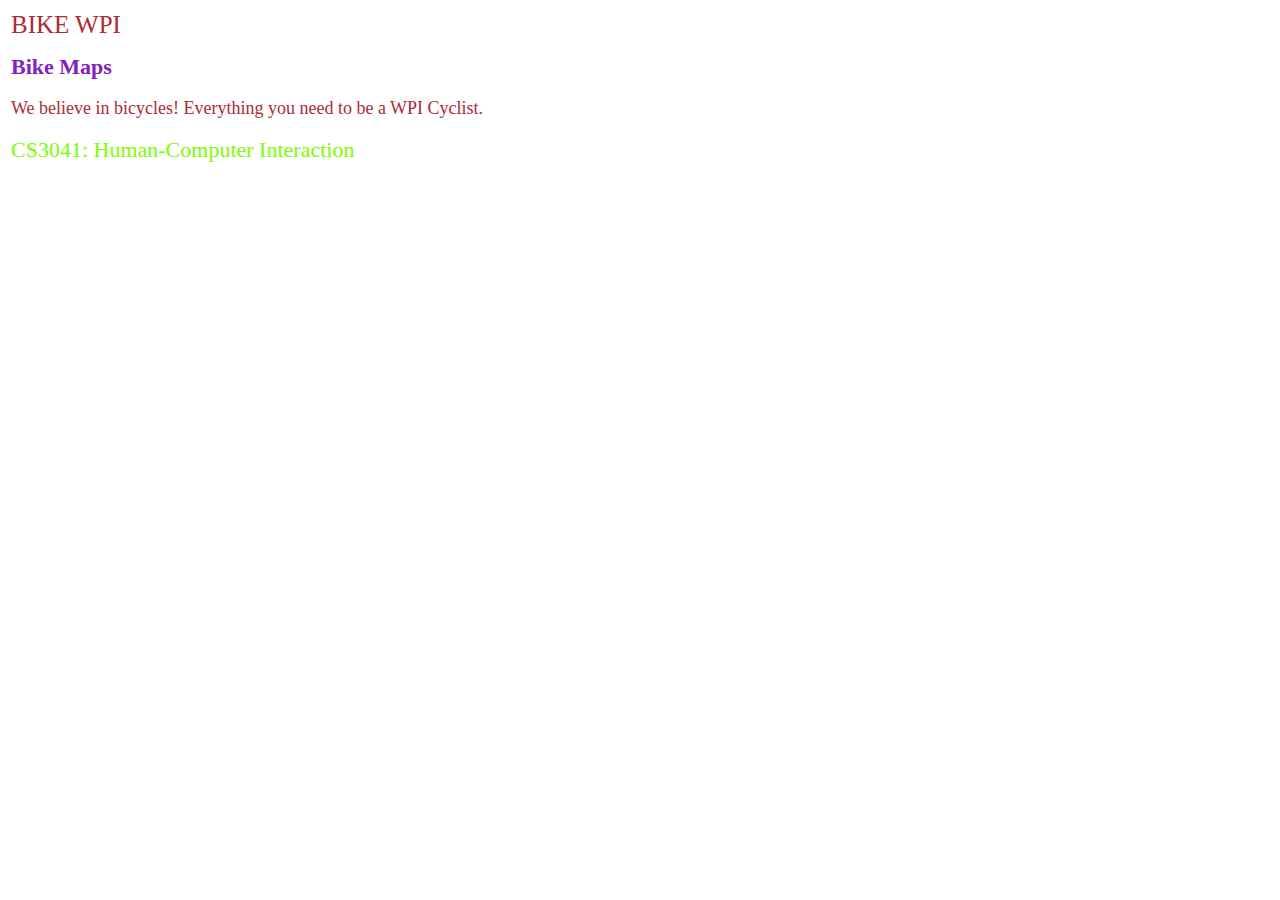
<file: maps.html>
<!DOCTYPE html>

<html>
<head>
   <link rel="stylesheet" type="text/css" href="style.css"/>
   <meta name="viewport" content="width=device-width, user-scalable=no" />
    <title> BIKE WPI </title>
</head>

<body>
    <!-- HTML5 article tag for content -->
    <div id="content">
   
    <header>BIKE WPI</header>

   <!-- H1 means 1st level heading -->
   <h1>Bike Maps</h1>
    
   <!-- P stands for paragraph -->
   <p>We believe in bicycles! Everything you need to be a WPI Cyclist.</p>
   

   <footer>CS3041: Human-Computer Interaction </footer>
    </div>
</body>
</html>
</file>
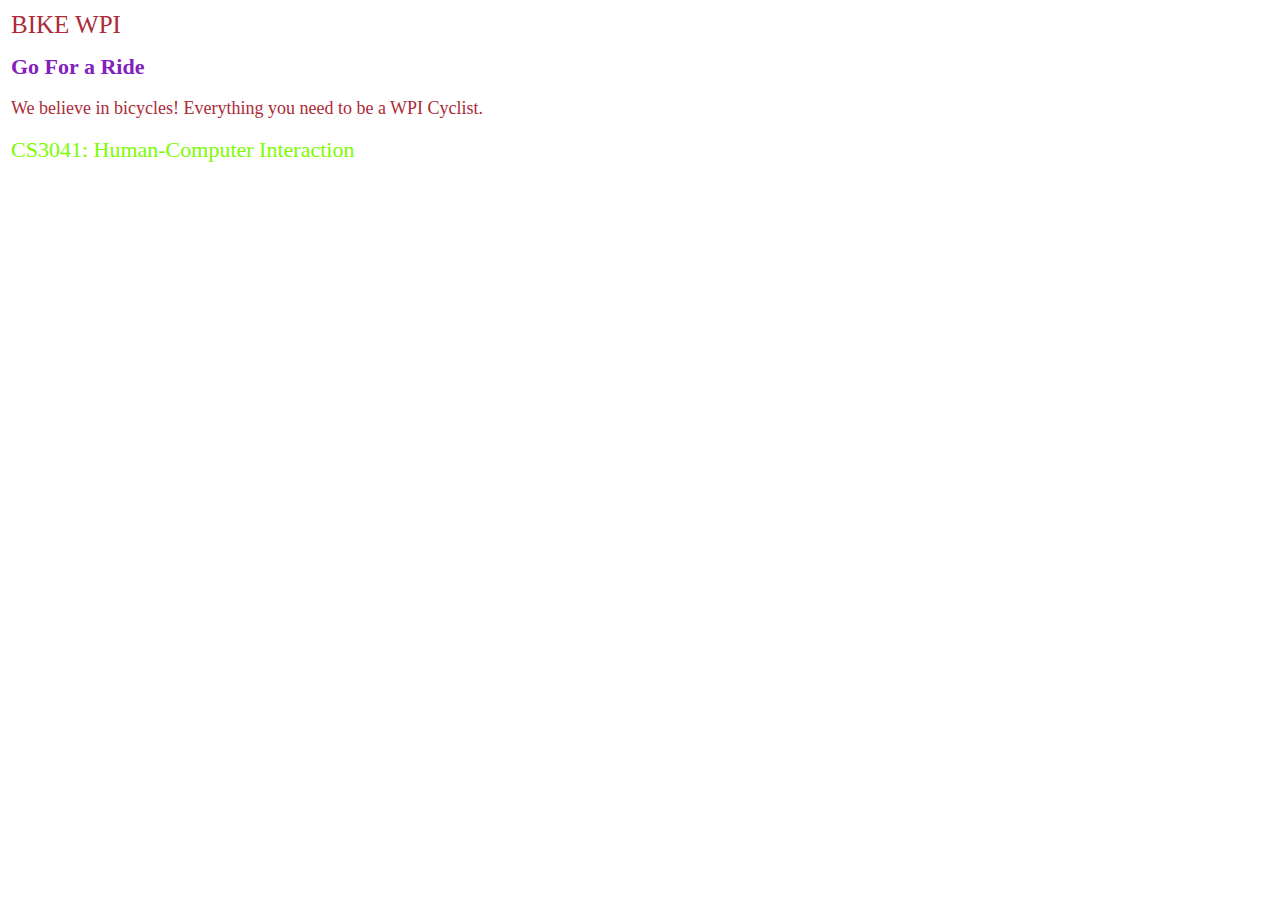
<file: ride.html>
<!DOCTYPE html>

<html>
<head>
   <link rel="stylesheet" type="text/css" href="style.css"/>
   <meta name="viewport" content="width=device-width, user-scalable=no" />
    <title> BIKE WPI </title>
</head>

<body>
    <!-- HTML5 article tag for content -->
    <div id="content">
   
    <header>BIKE WPI</header>

   <!-- H1 means 1st level heading -->
   <h1>Go For a Ride</h1>
    
   <!-- P stands for paragraph -->
   <p>We believe in bicycles! Everything you need to be a WPI Cyclist.</p>
   

   <footer>CS3041: Human-Computer Interaction </footer>
    </div>
</body>
</html>
</file>
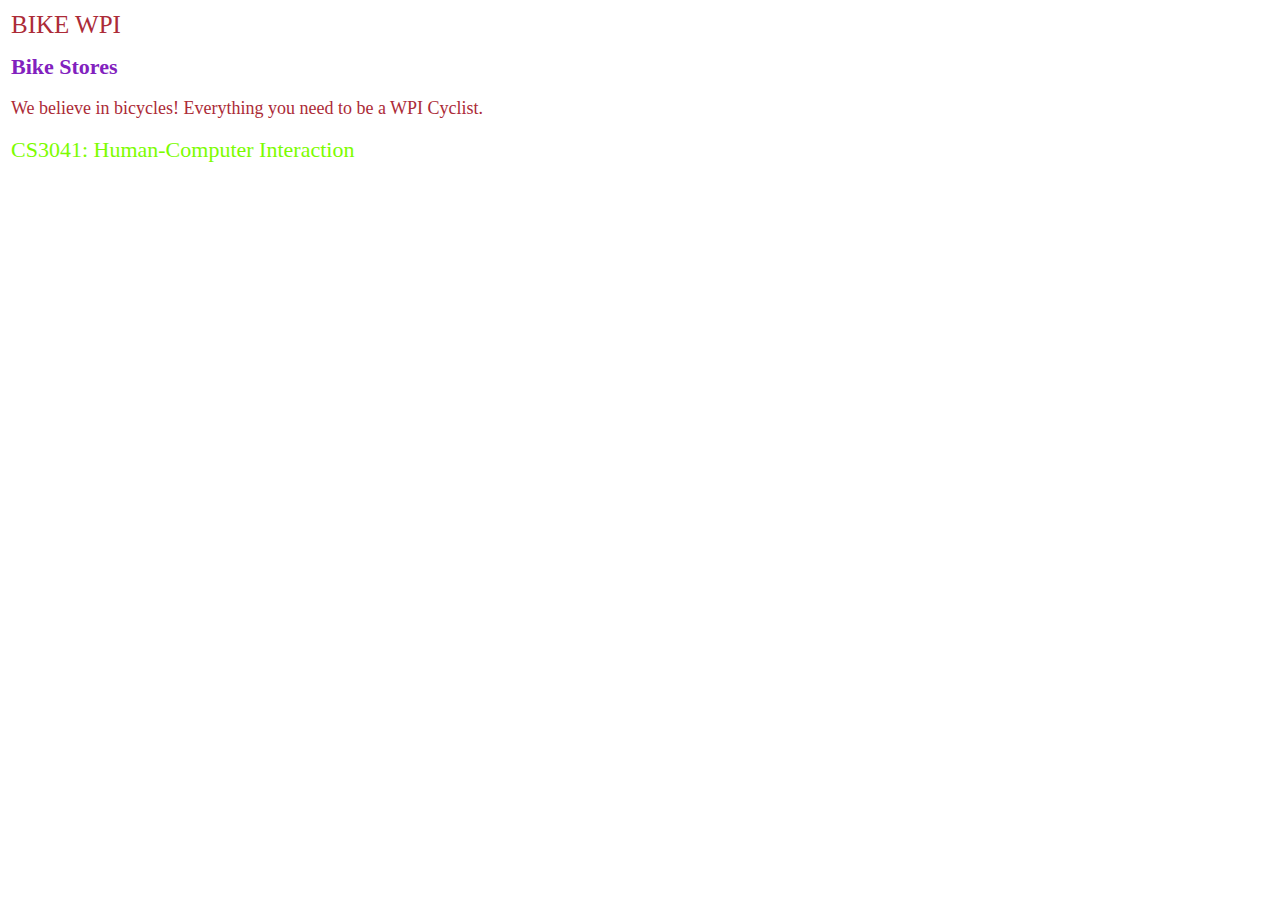
<file: stores.html>
<!DOCTYPE html>

<html>
<head>
   <link rel="stylesheet" type="text/css" href="style.css"/>
   <meta name="viewport" content="width=device-width, user-scalable=no" />
    <title> BIKE WPI </title>
</head>

<body>
    <!-- HTML5 article tag for content -->
    <div id="content">
   
    <header>BIKE WPI</header>

   <!-- H1 means 1st level heading -->
   <h1>Bike Stores</h1>
    
   <!-- P stands for paragraph -->
   <p>We believe in bicycles! Everything you need to be a WPI Cyclist.</p>

   <footer>CS3041: Human-Computer Interaction </footer>
    </div>
</body>
</html>
</file>
<file: style.css>
header {
 font-family: Futura, Trebuchet MS;
 font-weight: bold condensed;
 color: #AC2B37; 
 font-size: 25px;
}

body{
font-family: Futura, Trebuchet MS;
 font-weight: bold condensed;
 color: #AC2B37; 
 font-size: 18px;
}

h1{
	font-family: Futura, Trebuchet MS;
 font-weight: bold condensed;
 color: #8221BE; 
 font-size: 22px;
}

#content {
    padding:3px;
}

#WPI{
    /*center the image*/
    display: block; 
    width: 50%;
    margin-left: auto;
    margin-right: auto;}

    #main_nav ul { padding: 0; margin: 0; }

#main_nav li  {
  list-style-type: none; /* remove bullet points */ 
}

#main_nav li a {
   display: block;
   text-decoration: none; /* remove underline */
   border-radius: 10px;  /* rounded corners */
   margin: 6px;
   padding: 9px;
   color: #222;
   font-weight: bold;

   /* nice gradient shade on the buttons */
   background-image: linear-gradient(to bottom, rgba(255,255,255,0), rgba(255,255,255,1));

   border: 1px solid #666; /* dark outline */
}
nav li:active {
  background-color: #ccc;
  background-image: none;
  box-shadow: inset 0 3px 3px rgba(0, 0, 0, .2);
}
footer{
	font-family: Futura, Trebuchet MS;
 font-weight: bold condensed;
 color: lawngreen; 
 font-size: 22px;
}
</file>
